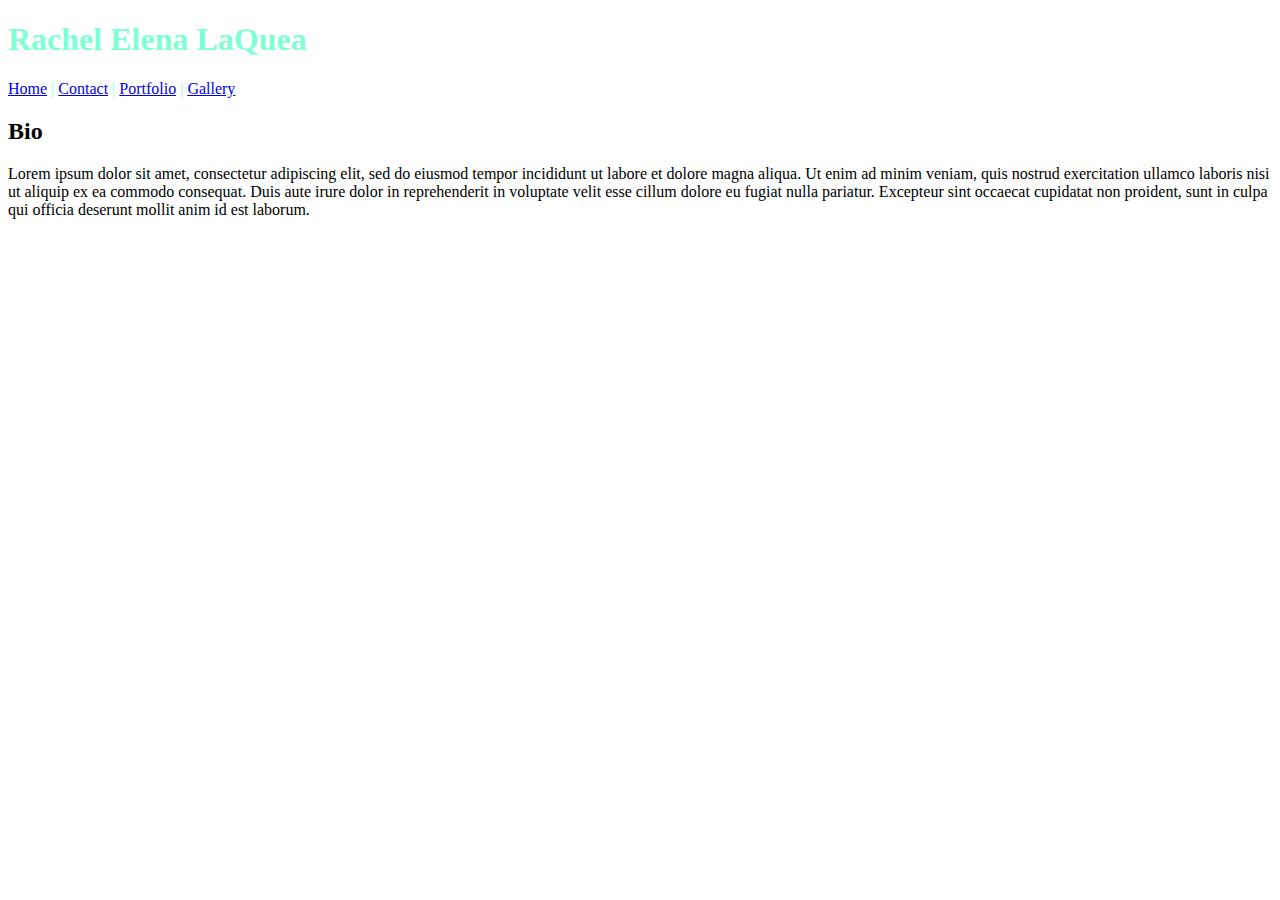
<file: index.html>
<!DOCTYPE html>
<html lang="en">
<head>
    <meta charset="UTF-8">
    <meta name="viewport" content="width=device-width, initial-scale=1.0">
    <meta http-equiv="X-UA-Compatible" content="ie=edge">
    <title>Rachel Elena LaQuea</title>
    <link rel="stylesheet" href="css /styles.css">
</head>
</head>
<body>
    <h1 class="Name">  Rachel Elena LaQuea</h1>
    <nav class="Nav">
        <a href="index.html">Home</a> |
        <a href="Contact.html">Contact</a> |
        <a href="Portfolio.html">Portfolio</a> |
        <a href="index.html">Gallery</a> 
    </nav>    
    <section>
        <h2>Bio</h2>
        <p>Lorem ipsum dolor sit amet, consectetur adipiscing elit, sed do eiusmod tempor incididunt ut labore et dolore magna aliqua. Ut enim ad minim veniam, quis nostrud exercitation ullamco laboris nisi ut aliquip ex ea commodo consequat. Duis aute irure dolor in reprehenderit in voluptate velit esse cillum dolore eu fugiat nulla pariatur. Excepteur sint occaecat cupidatat non proident, sunt in culpa qui officia deserunt mollit anim id est laborum.
        </p>
    </section>
</body>
</html>
</file>
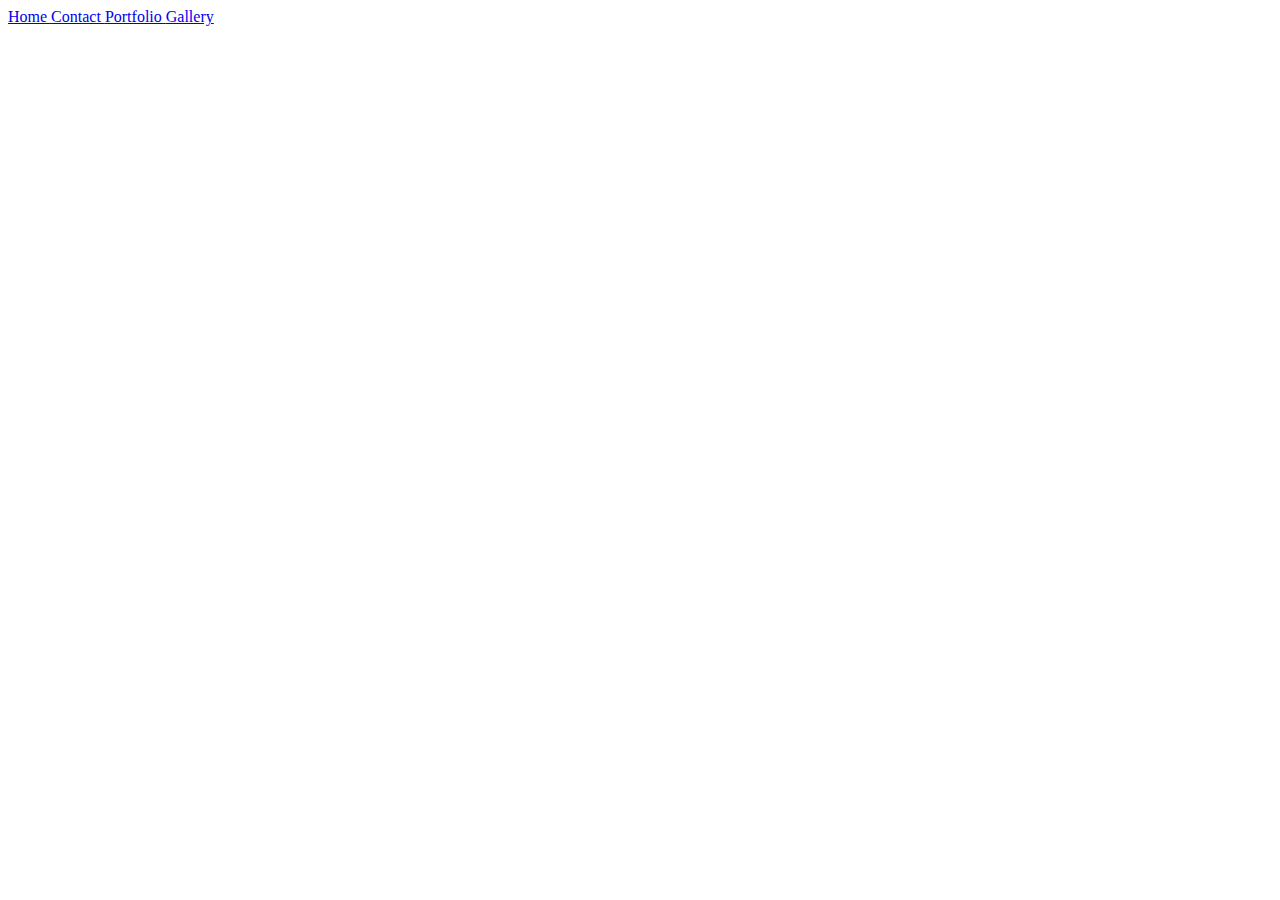
<file: portfolio.html>
<!DOCTYPE html>
<html lang="en">
<head>
    <meta charset="UTF-8">
    <meta name="viewport" content="width=device-width, initial-scale=1.0">
    <meta http-equiv="X-UA-Compatible" content="ie=edge">
    
    <a href="index.html">
            Home
        <a href="index.html">
                    Contact
            </a>
        <a href="index.html">
                    Portfolio
        </a>
        <a href="index.html">
                    Gallery
        </a>
    <title>Portfolio</title>
    <link rel="stylesheet" href="css/styles.css">
</head>
<body>
</body>
</html>
</file>
<file: css /styles.css>
.Nav { 
    color: aquamarine
}

.Name {
    color: aquamarine
}
</file>
<file: css/styles.css>
.Nav { 
    color: black
    float: left;
    font-family: 'Trebuchet MS', 'Lucida Sans Unicode', 'Lucida Grande', 'Lucida Sans', Arial, sans-serif;
    font-size: 30px;
}

.Name {
    color: black
    float: right;
    font-family: 'Trebuchet MS', 'Lucida Sans Unicode', 'Lucida Grande', 'Lucida Sans', Arial, sans-serif;
    font-size: 30px;
}
.Headshot {
    padding: 50px;
    margin: 500px;
    text-align: center;
}
</file>
